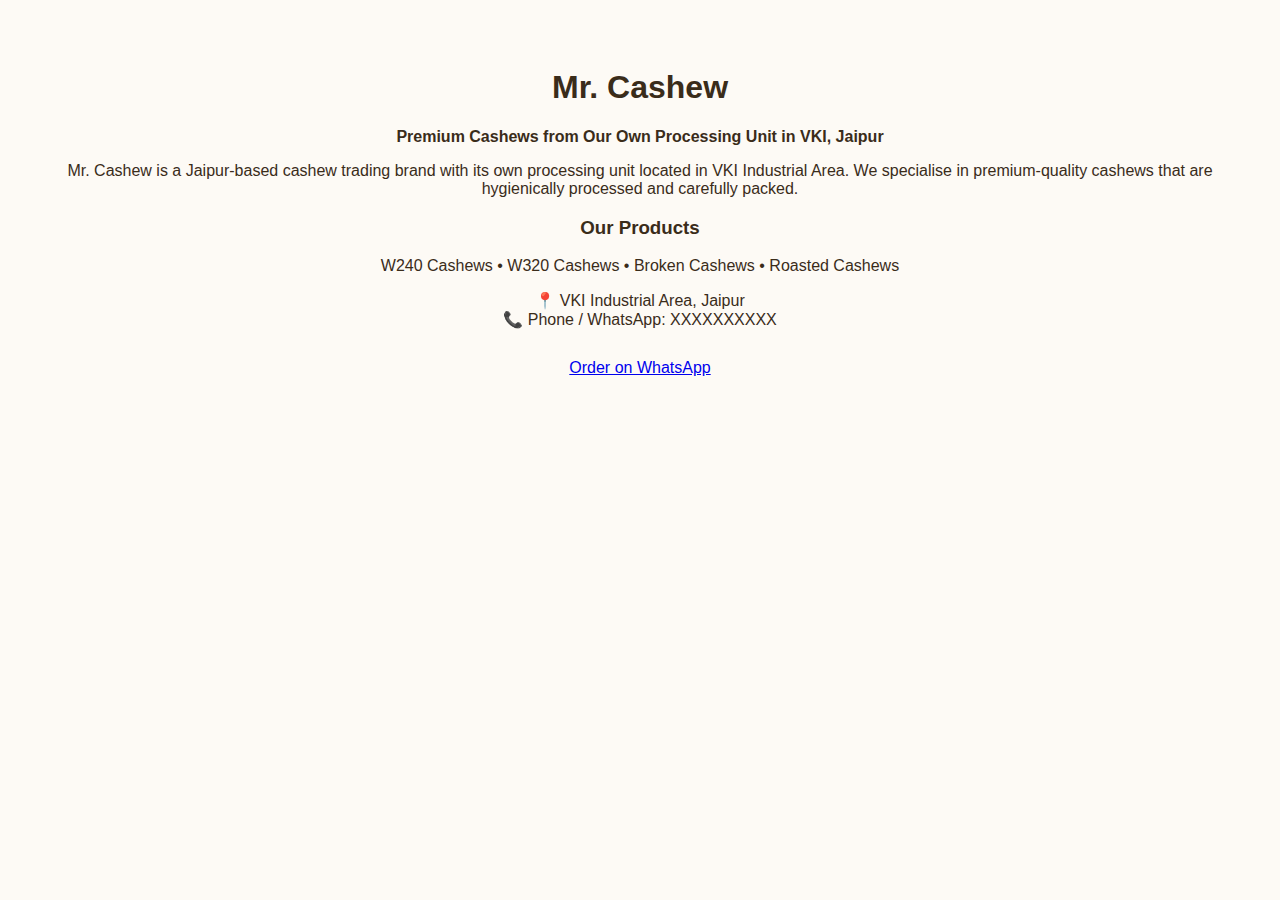
<file: index.html>
<!DOCTYPE html>
<html>
<head>
  <title>Mr. Cashew | Premium Cashews</title>
  <meta charset="UTF-8">
</head>
<body style="font-family: Arial; background:#fdfaf5; color:#3a2c1a; text-align:center; padding:40px">

  <h1>Mr. Cashew</h1>
  <p><strong>Premium Cashews from Our Own Processing Unit in VKI, Jaipur</strong></p>

  <p>
    Mr. Cashew is a Jaipur-based cashew trading brand with its own processing unit
    located in VKI Industrial Area. We specialise in premium-quality cashews that
    are hygienically processed and carefully packed.
  </p>

  <h3>Our Products</h3>
  <p>
    W240 Cashews • W320 Cashews • Broken Cashews • Roasted Cashews
  </p>

  <p>
    📍 VKI Industrial Area, Jaipur<br>
    📞 Phone / WhatsApp: XXXXXXXXXX
  </p>

  <p style="margin-top:30px">
    <a href="https://wa.me/918619187334">Order on WhatsApp</a>
  </p>

</body>
</html>
</file>
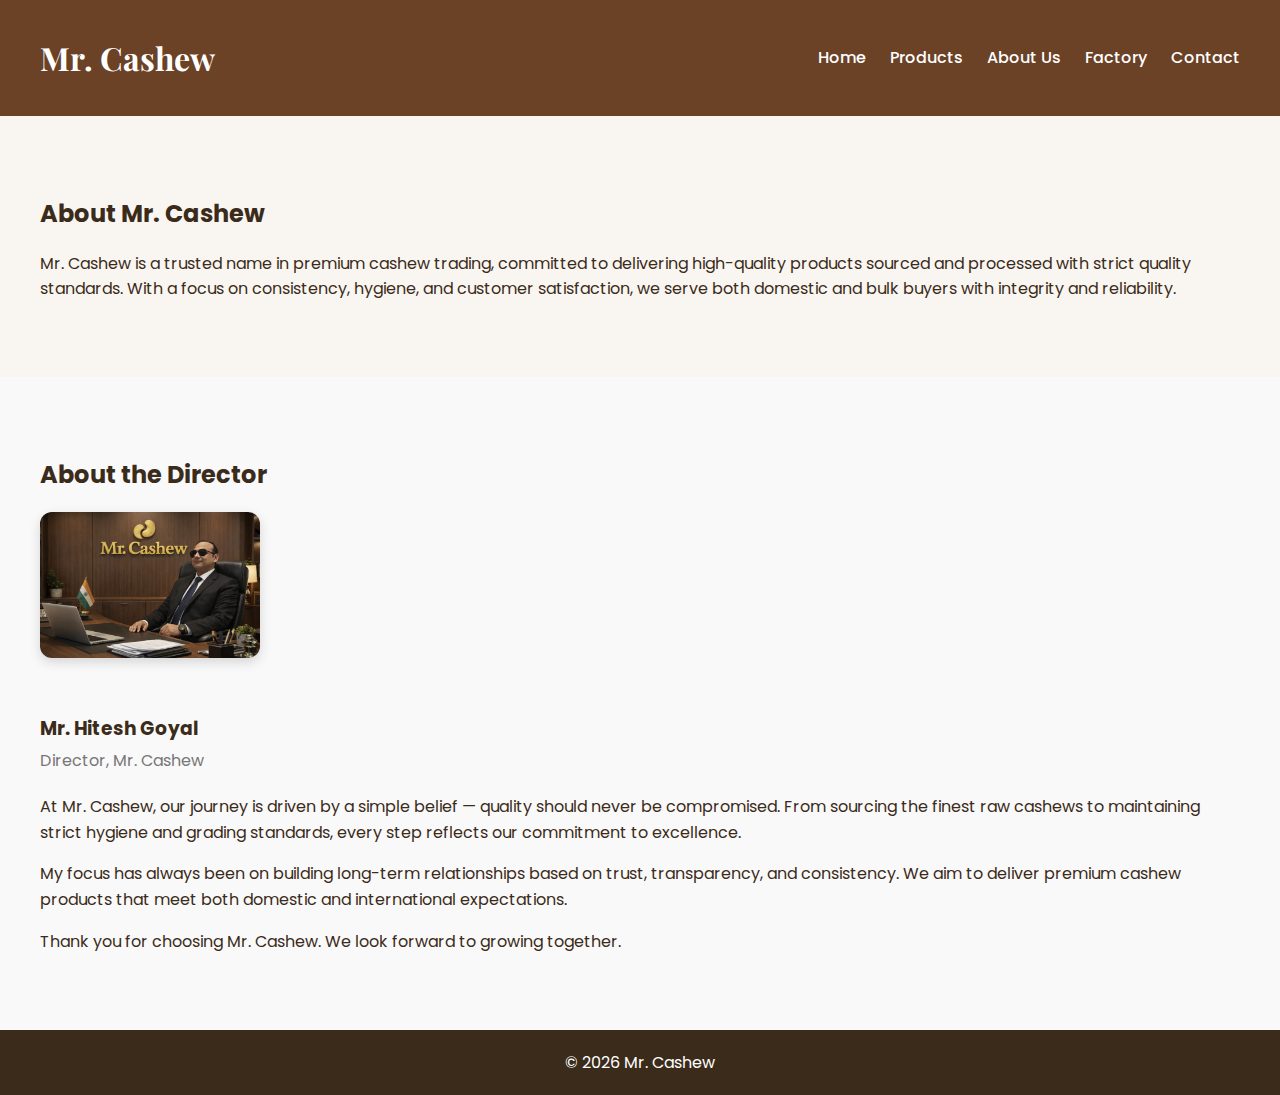
<file: about.html>
<!DOCTYPE html>
<html>
<head>
  <title>About Us | Mr. Cashew</title>
  <link rel="stylesheet" href="style.css">
</head>
<body>

<header>
  <h1>Mr. Cashew</h1>
  <nav>
    <a href="index.html">Home</a>
    <a href="products.html">Products</a>
    <a href="about.html">About Us</a>
    <a href="factory.html">Factory</a>
    <a href="contact.html">Contact</a>
  </nav>
</header>

<section class="section">
  <h2>About Mr. Cashew</h2>
  <p>
    Mr. Cashew is a trusted name in premium cashew trading, committed to delivering
    high-quality products sourced and processed with strict quality standards.
    With a focus on consistency, hygiene, and customer satisfaction, we serve
    both domestic and bulk buyers with integrity and reliability.
  </p>
</section>

<!-- DIRECTOR SECTION -->
<section class="section director-section">
  <h2>About the Director</h2>

  <div class="director-box">
    <div class="director-image">
      <img src="images/director/hitesh.jpeg" alt="Mr. Hitesh Goyal - Director of Mr. Cashew">
    </div>

    <div class="director-message">
      <h3>Mr. Hitesh Goyal</h3>
      <h4>Director, Mr. Cashew</h4>

      <p>
        At Mr. Cashew, our journey is driven by a simple belief — quality should never
        be compromised. From sourcing the finest raw cashews to maintaining strict
        hygiene and grading standards, every step reflects our commitment to excellence.
      </p>

      <p>
        My focus has always been on building long-term relationships based on trust,
        transparency, and consistency. We aim to deliver premium cashew products that
        meet both domestic and international expectations.
      </p>

      <p>
        Thank you for choosing Mr. Cashew. We look forward to growing together.
      </p>
    </div>
  </div>
</section>

<footer>
  © 2026 Mr. Cashew
</footer>

</body>
</html>
</file>
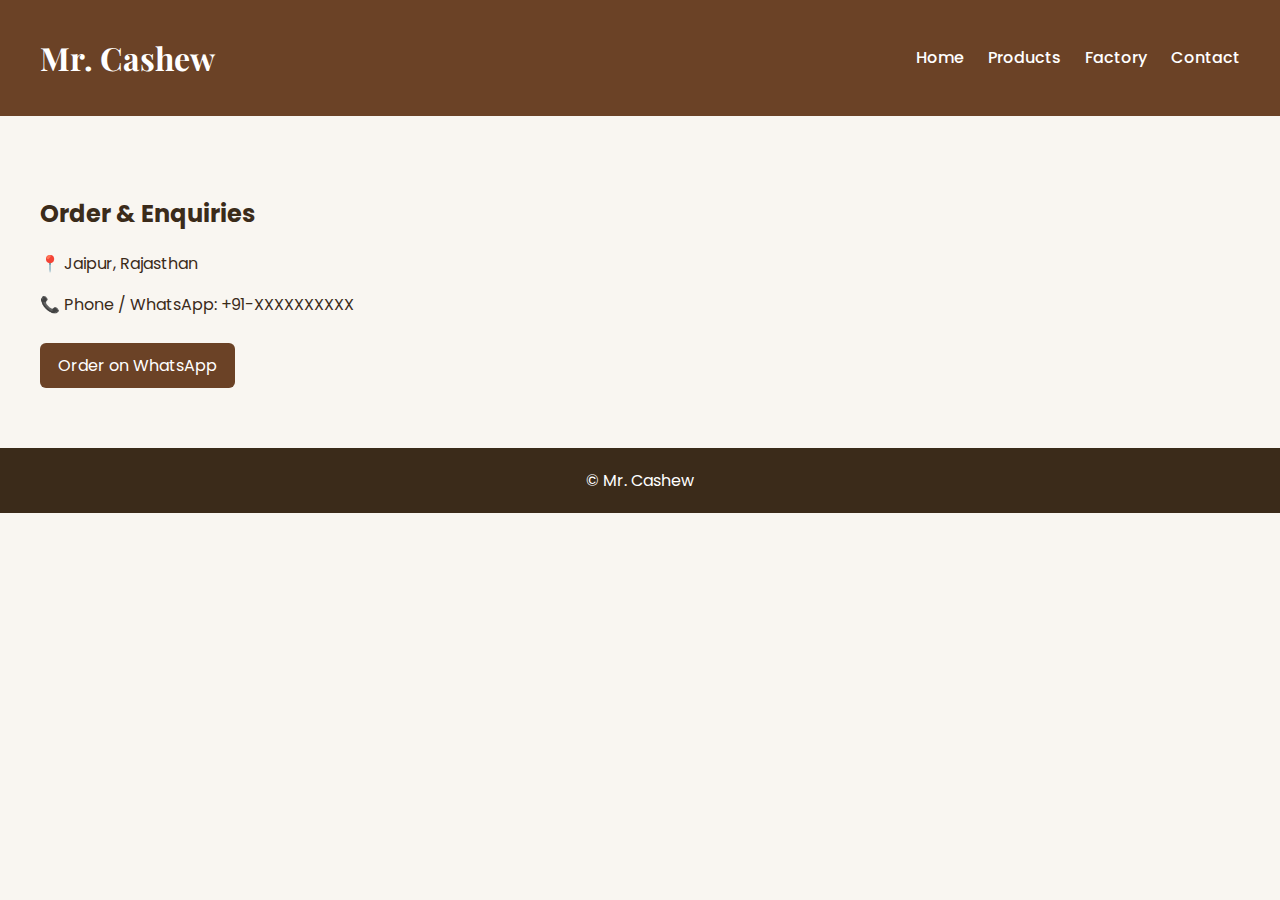
<file: contact.html>
<!DOCTYPE html>
<html>
<head>
  <title>Contact | Mr. Cashew</title>
  <link rel="stylesheet" href="style.css">
</head>
<body>

<header>
  <h1>Mr. Cashew</h1>
  <nav>
    <a href="index.html">Home</a>
    <a href="products.html">Products</a>
    <a href="factory.html">Factory</a>
    <a href="contact.html">Contact</a>
  </nav>
</header>

<section class="section">
  <h2>Order & Enquiries</h2>
  <p>📍 Jaipur, Rajasthan</p>
  <p>📞 Phone / WhatsApp: +91-XXXXXXXXXX</p>

  <a class="button" href="https://wa.me/91XXXXXXXXXX">Order on WhatsApp</a>
</section>

<footer>
  © Mr. Cashew
</footer>

</body>
</html>
</file>
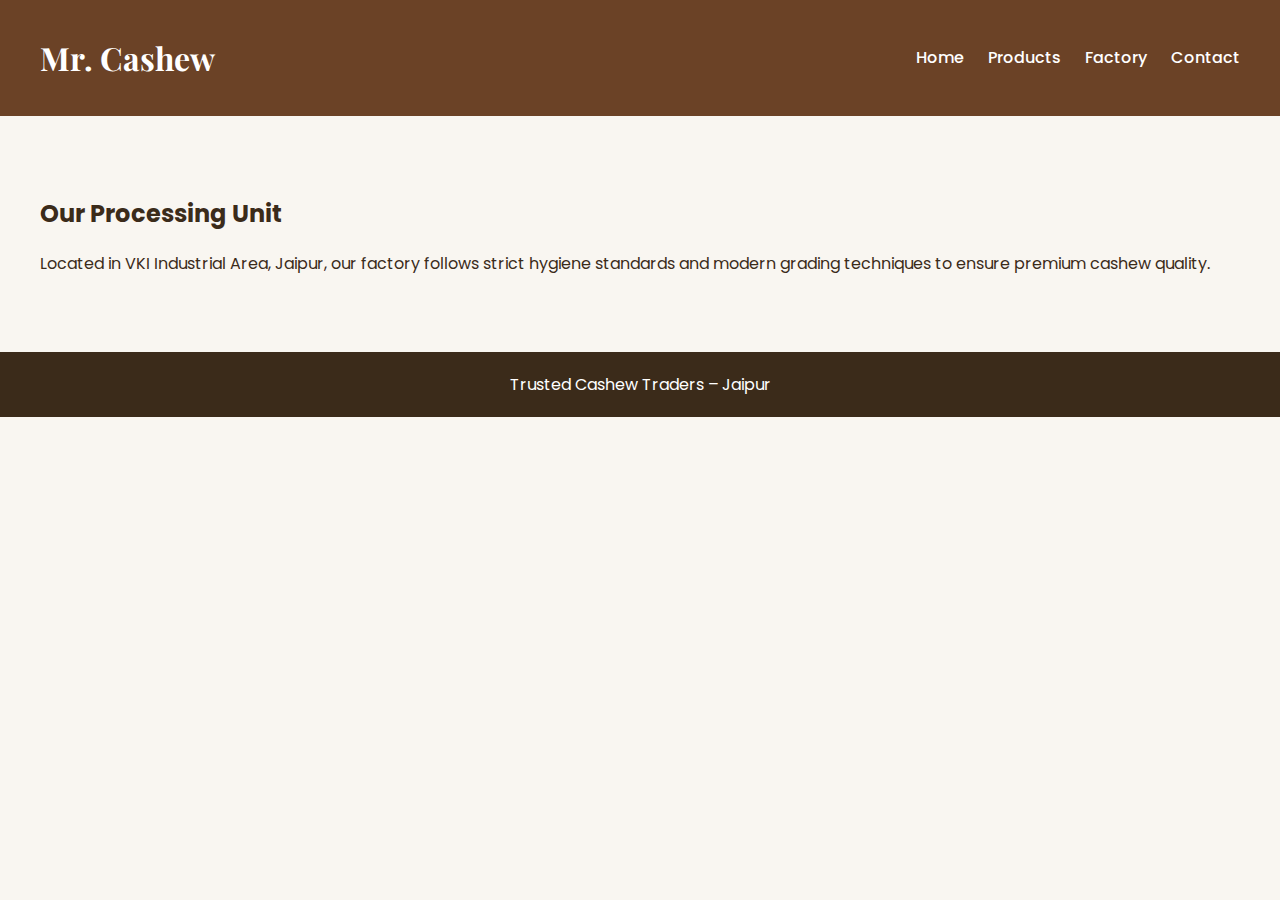
<file: factory.html>
<!DOCTYPE html>
<html>
<head>
  <title>Our Factory | Mr. Cashew</title>
  <link rel="stylesheet" href="style.css">
</head>
<body>

<header>
  <h1>Mr. Cashew</h1>
  <nav>
    <a href="index.html">Home</a>
    <a href="products.html">Products</a>
    <a href="factory.html">Factory</a>
    <a href="contact.html">Contact</a>
  </nav>
</header>

<section class="section">
  <h2>Our Processing Unit</h2>
  <p>
    Located in VKI Industrial Area, Jaipur, our factory follows
    strict hygiene standards and modern grading techniques to
    ensure premium cashew quality.
  </p>
</section>

<footer>
  Trusted Cashew Traders – Jaipur
</footer>

</body>
</html>
</file>
<file: style.css>
@import url('https://fonts.googleapis.com/css2?family=Playfair+Display:wght@600&family=Poppins:wght@300;400;500&display=swap');

body {
  margin: 0;
  font-family: 'Poppins', sans-serif;
  background-color: #f9f6f1;
  color: #3b2b1a;
}

header {
  background: #6b4226;
  padding: 15px 40px;
  display: flex;
  justify-content: space-between;
  align-items: center;
}

header h1 {
  color: #fff;
  font-family: 'Playfair Display', serif;
}

nav a {
  color: #fff;
  margin-left: 20px;
  text-decoration: none;
  font-weight: 500;
}

.hero {
  padding: 80px 40px;
  background: #efe6d8;
  text-align: center;
}

.hero h2 {
  font-family: 'Playfair Display', serif;
  font-size: 42px;
}

.section {
  padding: 60px 40px;
}

.products {
  display: grid;
  grid-template-columns: repeat(auto-fit, minmax(220px, 1fr));
  gap: 25px;
}

.card {
  background: #fff;
  border-radius: 10px;
  padding: 20px;
  text-align: center;
  box-shadow: 0 8px 20px rgba(0,0,0,0.1);
}

.card img {
  width: 100%;
  border-radius: 8px;
}

.card h3 {
  font-family: 'Playfair Display', serif;
}

.button {
  display: inline-block;
  margin-top: 10px;
  padding: 10px 18px;
  background: #6b4226;
  color: #fff;
  text-decoration: none;
  border-radius: 6px;
}

footer {
  background: #3b2b1a;
  color: #fff;
  text-align: center;
  padding: 20px;
}

.director-section {
  background: #f9f9f9;
}

.director-box {
  display: flex;
  gap: 30px;
  align-items: center;
  flex-wrap: wrap;
}

.director-image img {
  width: 220px;
  border-radius: 12px;
  box-shadow: 0 4px 12px rgba(0,0,0,0.15);
}

.director-message h3 {
  margin-bottom: 5px;
}

.director-message h4 {
  margin-top: 0;
  color: #777;
  font-weight: normal;
}

.director-message p {
  line-height: 1.6;
}
</file>
